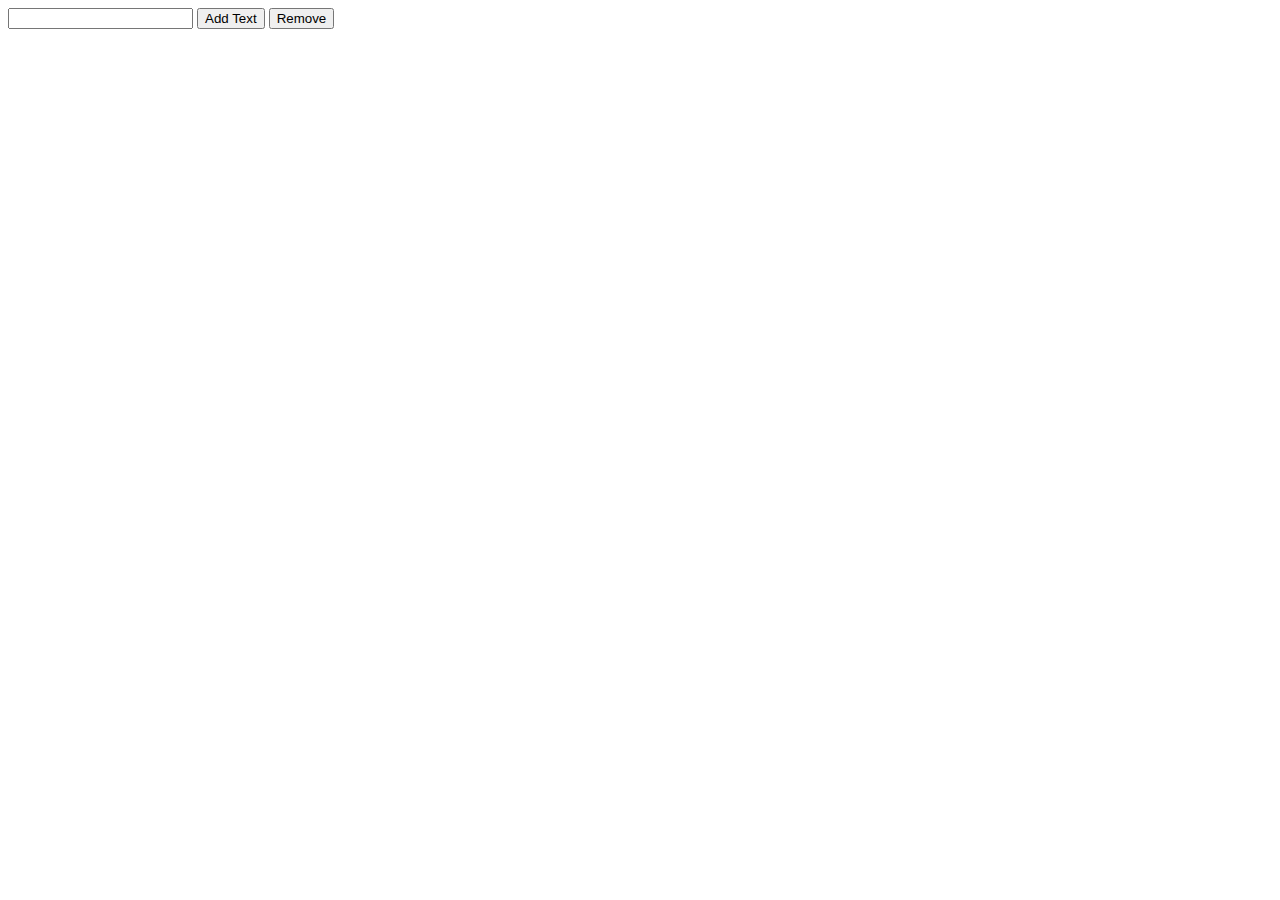
<file: index.html>
<!DOCTYPE html>
<html lang="en">
<head>
    <meta charset="UTF-8">
    <meta http-equiv="X-UA-Compatible" content="IE=edge">
    <meta name="viewport" content="width=device-width, initial-scale=1.0">
    <title>Head First HTML5</title>
    <link rel="stylesheet" href="chapter3.css">
    <!-- <script src="chapter3_store" defer></script> -->
    <script src="localstoragetest.js" defer></script>
    <!-- <script src="http://maps.google.com/maps/api/js?sensor=true"></script> -->
</head>
<body>
    <!-- -----------Chapter 3----------- -->
    <!-- <form>
        <input type="text" id="songTextInput" size="40" placeholder="Song Name" class="main">
        <input type="button" id="addButton" value="Add Song">
    </form>
    <ul id="playlist">

    </ul> -->



    <!-- -------------Chapter 5------------- -->
    <!-- <form action="">
        <input type="button" id="watch" value="Watch me">
        <input type="button" id="clearwatch" value="Clear watch">
    </form>
    <div id="location">
        
    </div>
    <div id="distance">

    </div>
    <div id="map">

    </div> -->
    <!-- -------------Chapter 6------------- -->
    <!-- <h1>Mighty Gumball Sales</h1>
    <div id="sales">

    </div> -->
    <!-- -------------Chapter 7------------- -->
    <!-- <canvas id="tShirtCanvas" width="800px" height="400px">Testing</canvas> -->

    <!-- -------------Chapter 9------------- -->
    <!-- <form action="">
        <label for="note_color">Color: </label>
        <select name="" id="note_color">
            <option value="LightGoldenRodYellow">Yellow</option>
            <option value="PaleGreen">Green</option>
            <option value="LightPink">Pink</option>
            <option value="LightBlue">Blue</option>
        </select>
        <label for="note_text">Text: </label>
        <input type="text" id="note_text">
        <input type="button" id="add_button" value="Add Sticky Note to Self">
        <input type="button" id="clear_button" value="Clear Storage">
    </form>
    <ul id="stickies">

    </ul> -->
    <!-- -------------Chapter 10------------- -->
    <!-- <p id="output"></p> -->
    <!-- -------------Storage Shuffle for better understanind------------- -->
    <!-- <form action="">
        <input type="text" id="note_text">
        <input type="button" id="add_button" value="Add Sticky Note to Self">
        <input type="button" id="clear_button" value="Clear Storage">
    </form>
    <ul id="stickies">

    </ul> -->
    <!-- -------------Local Storage Practice------------- -->
    <form action="">
        <input type="text" id="text">
        <input type="button" id="addButton" value="Add Text">
        <input type="button" id="removeButton" value="Remove">
    </form>
    <ul id="list">

    </ul>
</body>
</html>
</file>
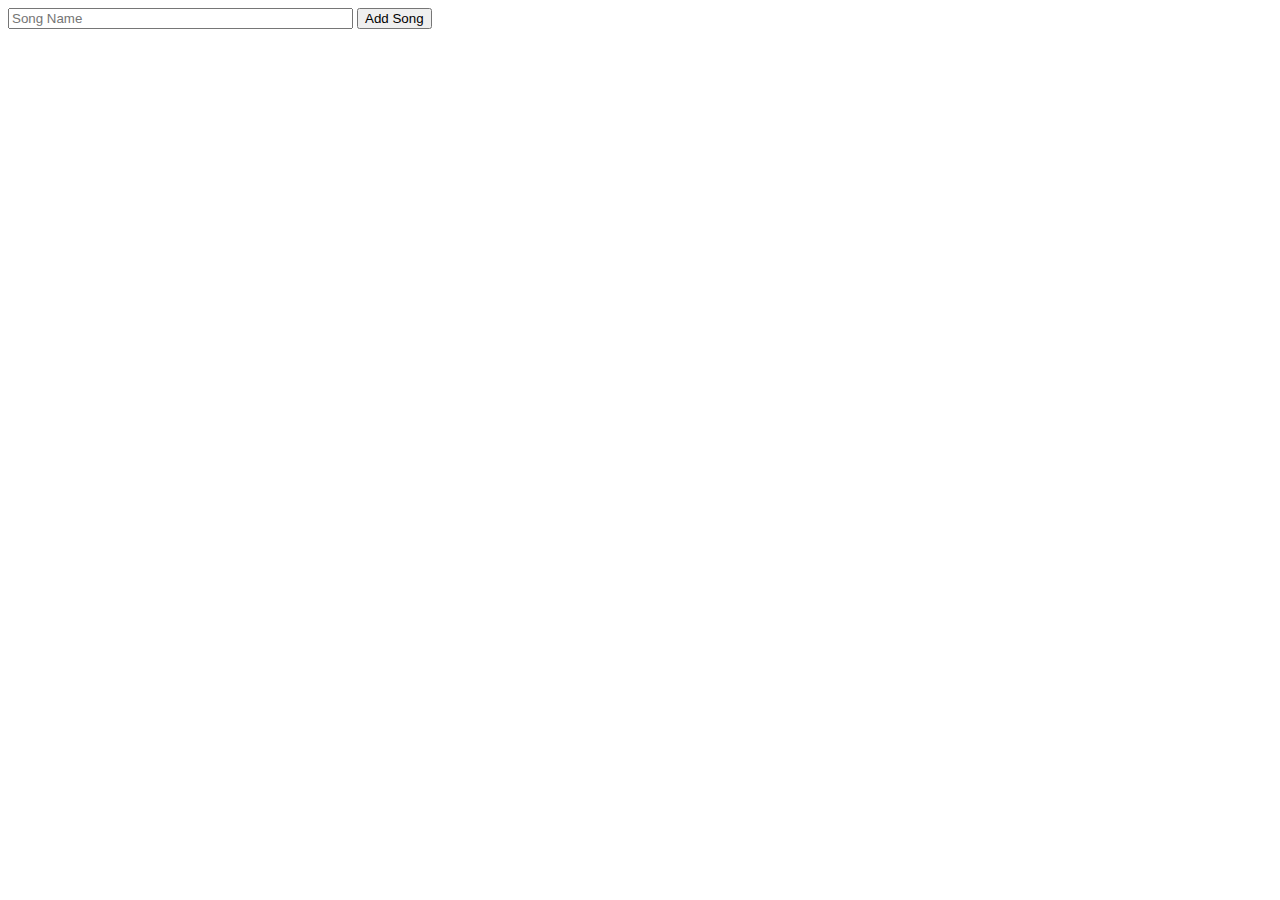
<file: chapter3.html>
<!DOCTYPE html>
<html lang="en">
<head>
    <meta charset="UTF-8">
    <meta http-equiv="X-UA-Compatible" content="IE=edge">
    <meta name="viewport" content="width=device-width, initial-scale=1.0">
    <title>Head First HTML5</title>
    <link rel="stylesheet" href="chapter3.css">
    <!-- <script src="chapter3_store" defer></script> -->
    <script src="chapter3.js" defer></script>
</head>
<body>
    <!-- -----------Chapter 3----------- -->
    <form>
        <input type="text" id="songTextInput" size="40" placeholder="Song Name" class="main">
        <input type="button" id="addButton" value="Add Song">
    </form>
    <ul id="playlist">

    </ul>
</body>
</html>
</file>
<file: chapter3.css>
/* #map {
    height: 400px;
    width: 400px;
} */

/* canvas {
    border: black 1px solid;
} */
</file>
